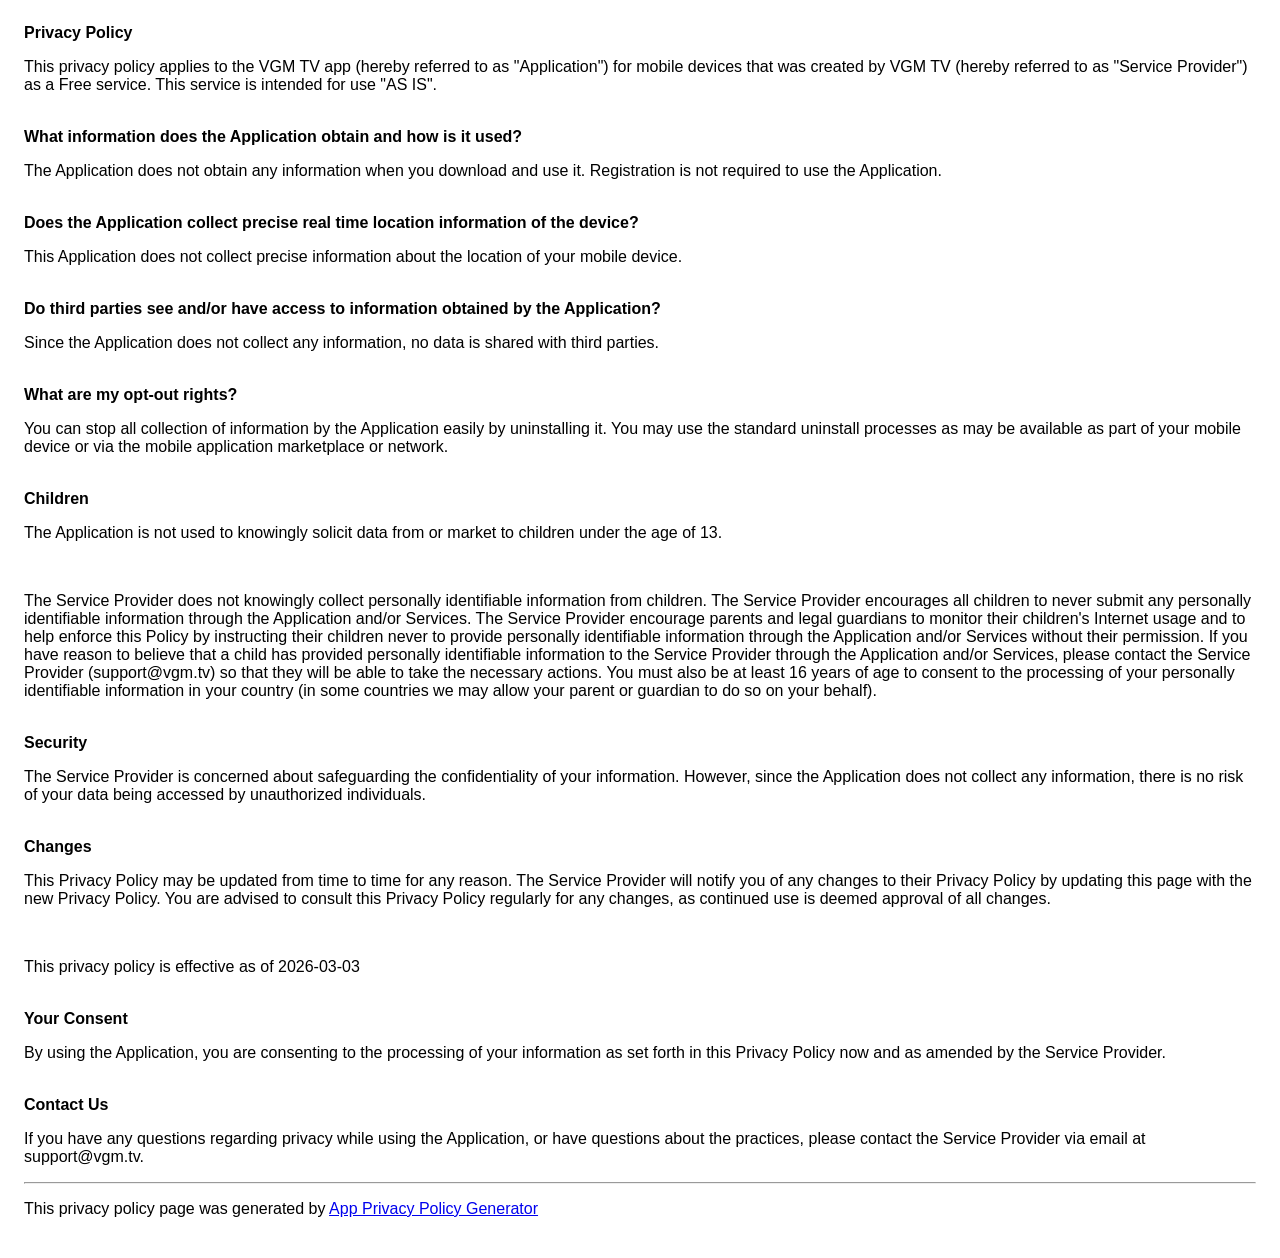
<file: policy.html>
<!doctype html>
<html>
  <head>
    <meta charset="utf-8" />
    <meta name="viewport" content="width=device-width" />
    <title>Privacy Policy</title>
    <style>
      body {
        font-family: 'Helvetica Neue', Helvetica, Arial, sans-serif;
        padding: 1em;
      }
    </style>
  </head>
  <body>
    <strong>Privacy Policy</strong>
    <p>
      This privacy policy applies to the VGM TV app (hereby referred to as
      "Application") for mobile devices that was created by VGM TV (hereby
      referred to as "Service Provider") as a Free service. This service is
      intended for use "AS IS".
    </p>
    <br /><strong
      >What information does the Application obtain and how is it used?</strong
    >
    <p>
      The Application does not obtain any information when you download and use
      it. Registration is not required to use the Application.
    </p>
    <br /><strong
      >Does the Application collect precise real time location information of
      the device?</strong
    >
    <p>
      This Application does not collect precise information about the location
      of your mobile device.
    </p>
    <br /><strong
      >Do third parties see and/or have access to information obtained by the
      Application?</strong
    >
    <p>
      Since the Application does not collect any information, no data is shared
      with third parties.
    </p>
    <br /><strong>What are my opt-out rights?</strong>
    <p>
      You can stop all collection of information by the Application easily by
      uninstalling it. You may use the standard uninstall processes as may be
      available as part of your mobile device or via the mobile application
      marketplace or network.
    </p>
    <br /><strong>Children</strong>
    <p>
      The Application is not used to knowingly solicit data from or market to
      children under the age of 13.
    </p>
    <br />
    <p>
      The Service Provider does not knowingly collect personally identifiable
      information from children. The Service Provider encourages all children to
      never submit any personally identifiable information through the
      Application and/or Services. The Service Provider encourage parents and
      legal guardians to monitor their children's Internet usage and to help
      enforce this Policy by instructing their children never to provide
      personally identifiable information through the Application and/or
      Services without their permission. If you have reason to believe that a
      child has provided personally identifiable information to the Service
      Provider through the Application and/or Services, please contact the
      Service Provider (support@vgm.tv) so that they will be able to take the
      necessary actions. You must also be at least 16 years of age to consent to
      the processing of your personally identifiable information in your country
      (in some countries we may allow your parent or guardian to do so on your
      behalf).
    </p>
    <br /><strong>Security</strong>
    <p>
      The Service Provider is concerned about safeguarding the confidentiality
      of your information. However, since the Application does not collect any
      information, there is no risk of your data being accessed by unauthorized
      individuals.
    </p>
    <br /><strong>Changes</strong>
    <p>
      This Privacy Policy may be updated from time to time for any reason. The
      Service Provider will notify you of any changes to their Privacy Policy by
      updating this page with the new Privacy Policy. You are advised to consult
      this Privacy Policy regularly for any changes, as continued use is deemed
      approval of all changes.
    </p>
    <br />
    <p>This privacy policy is effective as of 2026-03-03</p>
    <br /><strong>Your Consent</strong>
    <p>
      By using the Application, you are consenting to the processing of your
      information as set forth in this Privacy Policy now and as amended by the
      Service Provider.
    </p>
    <br /><strong>Contact Us</strong>
    <p>
      If you have any questions regarding privacy while using the Application,
      or have questions about the practices, please contact the Service Provider
      via email at support@vgm.tv.
    </p>
    <hr />
    <p>
      This privacy policy page was generated by
      <a
        href="https://app-privacy-policy-generator.nisrulz.com/"
        target="_blank"
        rel="noopener noreferrer"
        >App Privacy Policy Generator</a
      >
    </p>
  </body>
</html>
</file>
